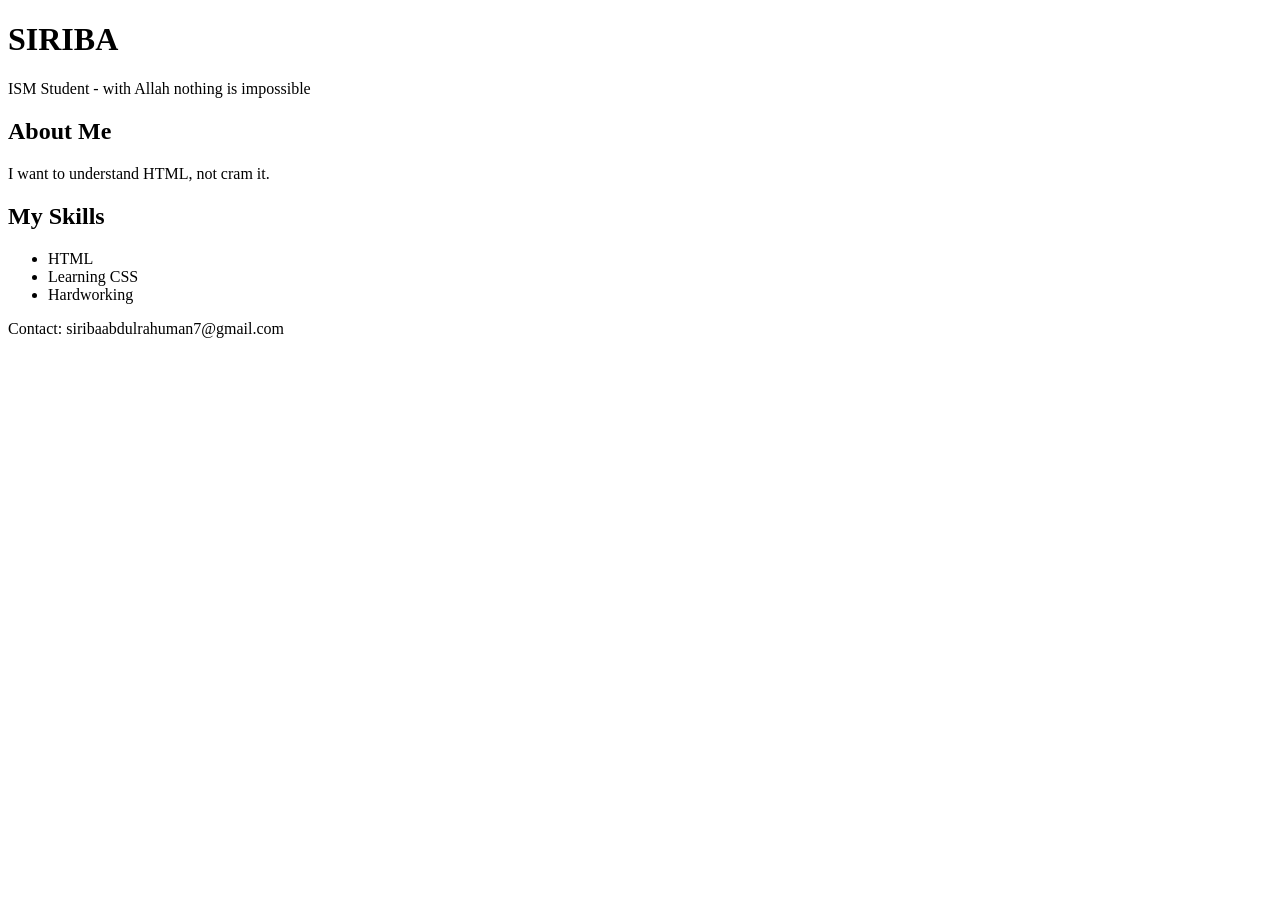
<file: assignment03.html>
<!DOCTYPE html>
<html>
<head>
<title>SIRIBA</title>
</head>
<body>
<header>
<h1>SIRIBA</h1>
<p>ISM Student - with Allah nothing is impossible</p>
</header>
<main>
<section>
<h2>About Me</h2>
<p>I want to understand HTML, not cram it.</p>
</section>
<section>
<h2>My Skills</h2>
<ul>
<li>HTML</li>
<li>Learning CSS</li>
<li>Hardworking</li>
</ul>
</section>
</main>
<footer>
<p>Contact: siribaabdulrahuman7@gmail.com</p>
</footer>
</body>
</html>
</file>
